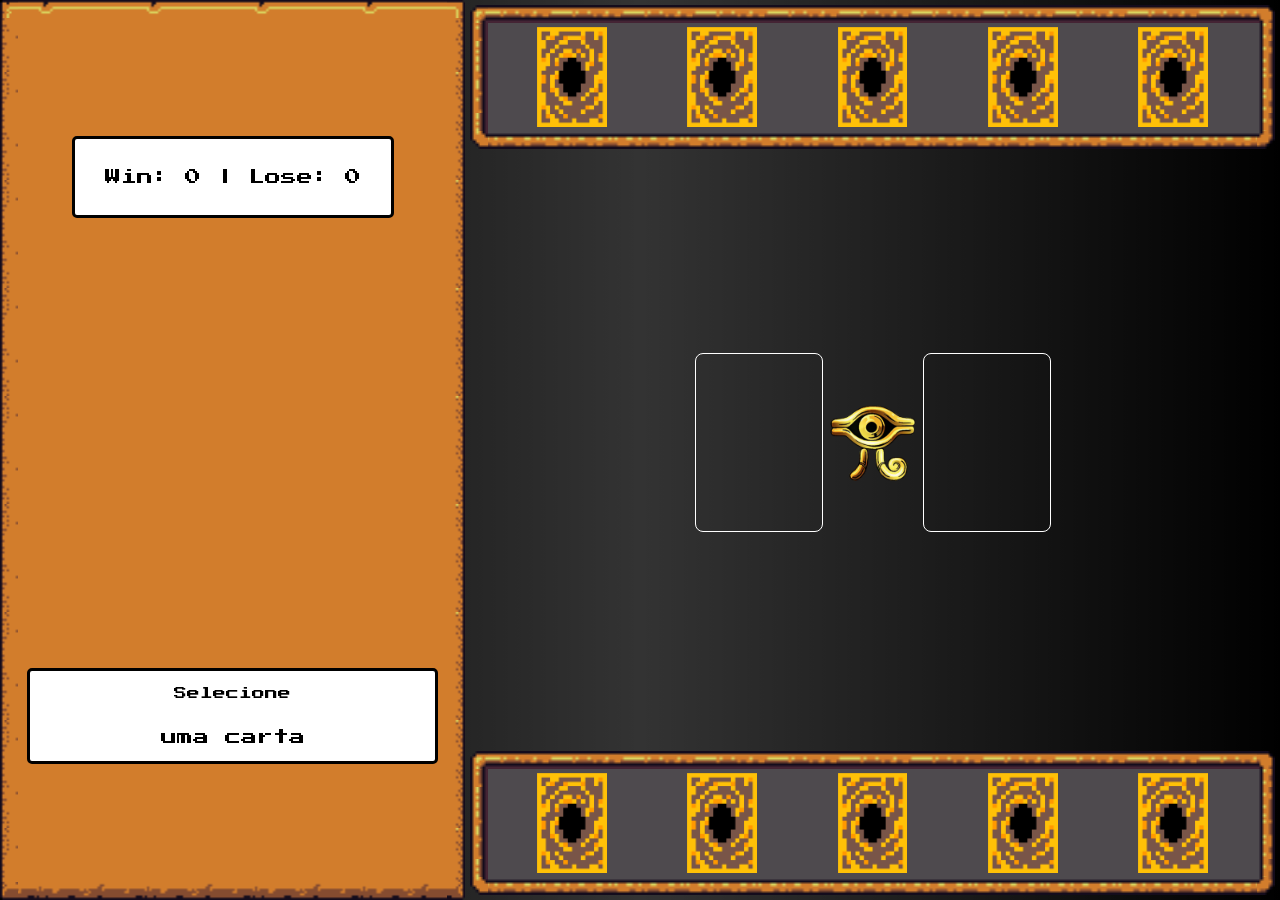
<file: index.html>
<!DOCTYPE html>
<html lang="en">
<head>
    <meta charset="UTF-8">
    <meta name="viewport" content="width=device-width, initial-scale=1.0">

    <link href="https://fonts.googleapis.com/css2?family=Press+Start+2P&display=swap" rel="stylesheet">
    <link rel="stylesheet" href="src/styles/reset.css">
    <link rel="stylesheet" href="src/styles/main.css">
    <link rel="stylesheet" href="src/styles/buttons.css">
    <link rel="stylesheet" href="src/styles/containers_and_frames.css">

    <link rel="shortcut icon" href="src/assets/favicon/Favicon.ico" type="image/x-icon">

    <title>Yu-Gi-Oh | Jo-ken-po Edition</title>
</head>
<body>
    <audio id="bgm" loop>
        <source src="./src/assets/audios/egyptian_duel.mp3" type="audio/mp3" />
    </audio>

    <div class="bg-video">
        <video class="video" autoplay loop muted>
            <source src="./src/assets/video/yugi.mp4">
        </video>
    </div>
    <div class="container">
        <div class="container__left framed-golden-2">
            <div class="score_box frame">
                <span id="score_points">Win: 0 | Lose: 0</span>
            </div>
            <div class="menu_avatar">
                <img id="card-image">
            </div>
            <div class="card_details frame">
                <p id="card-name">Selecione</p>
                <p id="card-type">uma carta</p>
            </div>
        </div>
        <div class="container__right">
            <div class="card-box__container">
                <div class="card-box framed" id="computer-cards"></div>
                <div class="card-versus__container">
                    <div class="versus-top">
                        <div class="card-infield">
                            <img
                                id="player-field-card"
                                height="180px"
                                width="125px"
                            >
                        </div>
                        <img
                            src="src/assets/icons/millenium2.png"
                            id="player-field-card"
                            height="100px"
                        >
                        <div class="card-infield">
                            <img
                                id="computer-field-card"
                                height="180px"
                                width="125px"
                            >
                        </div>
                    </div>
                    <div class="versus-bottom">
                        <button id="next-duel" class="rpgui-button" onclick="resetDuel()"">GANHOU</button>
                    </div>
                </div>
                <div class="card-box framed" id="player-cards"></div>
            </div>
        </div>
    </div>

    <script src="src/scripts/engine.js" defer></script>
</body>
</html>
</file>
<file: src/styles/main.css>
body {
    cursor: url(../assets/cursor/yugicursor.png), default;
}

button,
a,
img:hover,
button:hover,
a:hover {
    cursor: url(../assets/cursor/yamiyugicursorGLOW.png), auto;
}

.bg-video {
    position: absolute;
    z-index: -2;
    width: 100vw;
    height: 100vh;
    overflow: hidden;
    display: flex;
    justify-content: center;
}

.bg-video .video {
    height: 100vh;
}

.bg-video::after {
    content: '';
    position: absolute;
    top: 0;
    left: 0;
    height: 100vh;
    width: 100vw;
    background: linear-gradient(
        90deg,
     rgba(0, 0, 0, 1) 0%,
     rgba(0, 0, 0, 0.8) 50%,
     rgba(0, 0, 0, 1) 100%
    );
}

.container {
    position: relative;
    z-index: 3;
    display: flex;
    height: 100vh;
}

.container__left {
    width: 37%;
    min-width: 300px;
    display: flex;
    flex-direction: column;
    align-items: center;
    justify-content: space-around;
}

.container__right {
    width: 65%;
}

.score_box {
    background-color: #fff;
    padding: 30px;
}

.frame {
    border: 3px solid #000;
    border-radius: 5px;
}

.card_details {
    background-color: #fff;
    padding: 1rem;
    display: flex;
    flex-direction: column;
    align-items: center;
    justify-content: space-between;
    height: 6rem;
    width: 100%;
}

#card-name {
    font-size: 0.8rem;
}

#card-type {
    font-size: 1rem;
}

.card-box__container { 
    height: 100vh;
    display: flex;
    flex-direction: column;
    justify-content: space-between;
    padding: 0.3rem;
}

.card-versus__container {
    display: flex;
    flex-direction: column;
    padding-top: 0.1rem;
    height: 300px;
    justify-content: center;
    align-items: center;
}

.versus-top,
.versus-bottom {
    display: flex;
    align-items: center;
    justify-content: center;
}

.versus-bottom {
    margin-top: 1rem;
}

#next-duel {
    display: none;
}

.card-box {
    height: 9rem;
    width: 100%;
    display: flex;  
    justify-content: space-around;
    align-items: center;
}

.card-infield {
    height: 11.2rem;
    width: 8rem;
    border: 1px solid #fff;
    border-radius: 8px;
}

.card {
    transition: transform 0.2s;
}

.card:hover {
    transform: scale(1.2);
}
</file>
<file: src/styles/buttons.css>
/**
* Styling for buttons
*/

/* button style */
.rpgui-button {
  /* hide button default stuff */
  background-color: Transparent;
  background-repeat: no-repeat;
  border: none;
  overflow: hidden;
  outline: none;

  /* background */
  background: url("../assets/rpg/button.png") no-repeat no-repeat;
  background-clip: padding-box;
  background-origin: padding-box;
  background-position: center;
  background-size: 100% 100%;

  /* font size */
  font-size: 1em;

  /* default size and display */
  max-width: 100%;
  min-width: 140px;
  height: 60px;
  display: inline-block;

  /* padding */
  padding-left: 35px;
  padding-right: 35px;
}

/* button hover */
.rpgui-button.hover,
.rpgui-button:hover {
  background-image: url("../assets/rpg/button-hover.png");
}

/* button clicked */
.rpgui-button.down,
.rpgui-button:active {
  background-image: url("../assets/rpg/button-down.png");
}

/* golden button stuff */
.rpgui-button.golden p {
  display: inline-block;
}

/* golden button style */
.rpgui-button.golden {
  /* hide button default stuff */
  background-color: Transparent;
  background-repeat: no-repeat;
  border: none;
  overflow: hidden;
  outline: none;

  /* background */
  background: url("../assets/rpg/button-golden.png") no-repeat no-repeat;
  background-clip: padding-box;
  background-origin: padding-box;
  background-position: center;
  background-size: 100% 80%;

  /* default size and display */
  max-width: 100%;
  min-width: 140px;
  height: 60px;
  display: inline-block;

  /* padding */
  padding-top: 5px;
  padding-left: 35px;
  padding-right: 35px;
  overflow: visible;
}

/* button hover */
.rpgui-button.golden.hover,
.rpgui-button.golden:hover {
  background-image: url("../assets/rpg/button-golden-hover.png");
}

/* button clicked */
.rpgui-button.golden.down,
.rpgui-button.golden:active {
  background-image: url("../assets/rpg/button-golden-down.png");
}

.rpgui-button.golden:before {
  white-space: nowrap;
  display: inline-block;
  content: "";
  width: 34px;
  display: block;
  height: 110%;
  background: transparent url("../assets/rpg/button-golden-left.png") no-repeat
    right center;
  background-size: 100% 100%;
  margin: 0 0 0 0;
  left: 0px;
  float: left;
  margin-left: -46px;
  margin-top: -5%;
}

.rpgui-button.golden:after {
  white-space: nowrap;
  display: block;
  content: "";
  width: 34px;
  height: 110%;
  background: transparent url("../assets/rpg/button-golden-right.png") no-repeat
    left center;
  background-size: 100% 100%;
  margin: 0 0 0 0;
  right: 0px;
  float: right;
  margin-right: -46px;
  margin-top: -5%;
}

/*
.rpgui-button.golden:hover:before {

  background-image: url('img/button-golden-left-hover.png');
}

.rpgui-button.golden:hover:after {

  background-image: url('img/button-golden-right-hover.png');
}
*/
</file>
<file: src/styles/containers_and_frames.css>
/**
* customized divs (containers) and framed objects (background and frame image).
*/

/* game div without background image*/
.rpgui-container {
  /* position style and default z */
  position: fixed;
  z-index: 10;

  overflow: show;
}

/* game div with background image*/
.framed {
  /* border */
  border-style: solid;
  border-image-source: url("../assets/rpg/border-image.png");
  border-image-repeat: repeat;
  border-image-slice: 6 6 6 6;
  border-image-width: 18px;
  border-width: 15px;
  padding: 12px;

  /* internal border */
  box-sizing: border-box;
  -moz-box-sizing: border-box;
  -webkit-box-sizing: border-box;

  /* background */
  background: url("../assets/rpg/background-image.png") repeat repeat;
  background-clip: padding-box;
  background-origin: padding-box;
  background-position: center;
}

/* game div with golden background image*/
.framed-golden {
  /* border */
  border-style: solid;
  border-image-source: url("../assets/rpg/border-image-golden.png");
  border-image-repeat: repeat;
  border-image-slice: 4 4 4 4;
  border-image-width: 18px;
  border-width: 15px;
  padding: 12px;

  /* internal border */
  box-sizing: border-box;
  -moz-box-sizing: border-box;
  -webkit-box-sizing: border-box;

  /* background */
  background: url("../assets/rpg/background-image-golden.png") repeat repeat;
  background-clip: padding-box;
  background-origin: padding-box;
  background-position: center;
}

/* game div with golden2 background image*/
.framed-golden-2 {
  /* border */
  border-style: solid;
  border-image-source: url("../assets/rpg/border-image-golden2.png");
  border-image-repeat: repeat;
  border-image-slice: 8 8 8 8;
  border-image-width: 18px;
  border-width: 15px;
  padding: 12px;

  /* internal border */
  box-sizing: border-box;
  -moz-box-sizing: border-box;
  -webkit-box-sizing: border-box;

  /* background */
  background: url("../assets/rpg/background-image-golden2.png") repeat repeat;
  background-clip: padding-box;
  background-origin: padding-box;
  background-position: center;
}

/* game div with soft grey background image*/
.framed-grey {
  position: relative;

  /* border */
  border-style: solid;
  border-image-source: url("../assets/rpg/border-image-grey.png");
  border-image-repeat: repeat;
  border-image-slice: 3 3 3 3;
  border-image-width: 7px;
  border-width: 7px;
  padding: 12px;

  /* internal border */
  box-sizing: border-box;
  -moz-box-sizing: border-box;
  -webkit-box-sizing: border-box;

  /* background */
  background: url("../assets/rpg/background-image-grey.png") repeat repeat;
  background-clip: padding-box;
  background-origin: padding-box;
  background-position: center;
}
</file>
